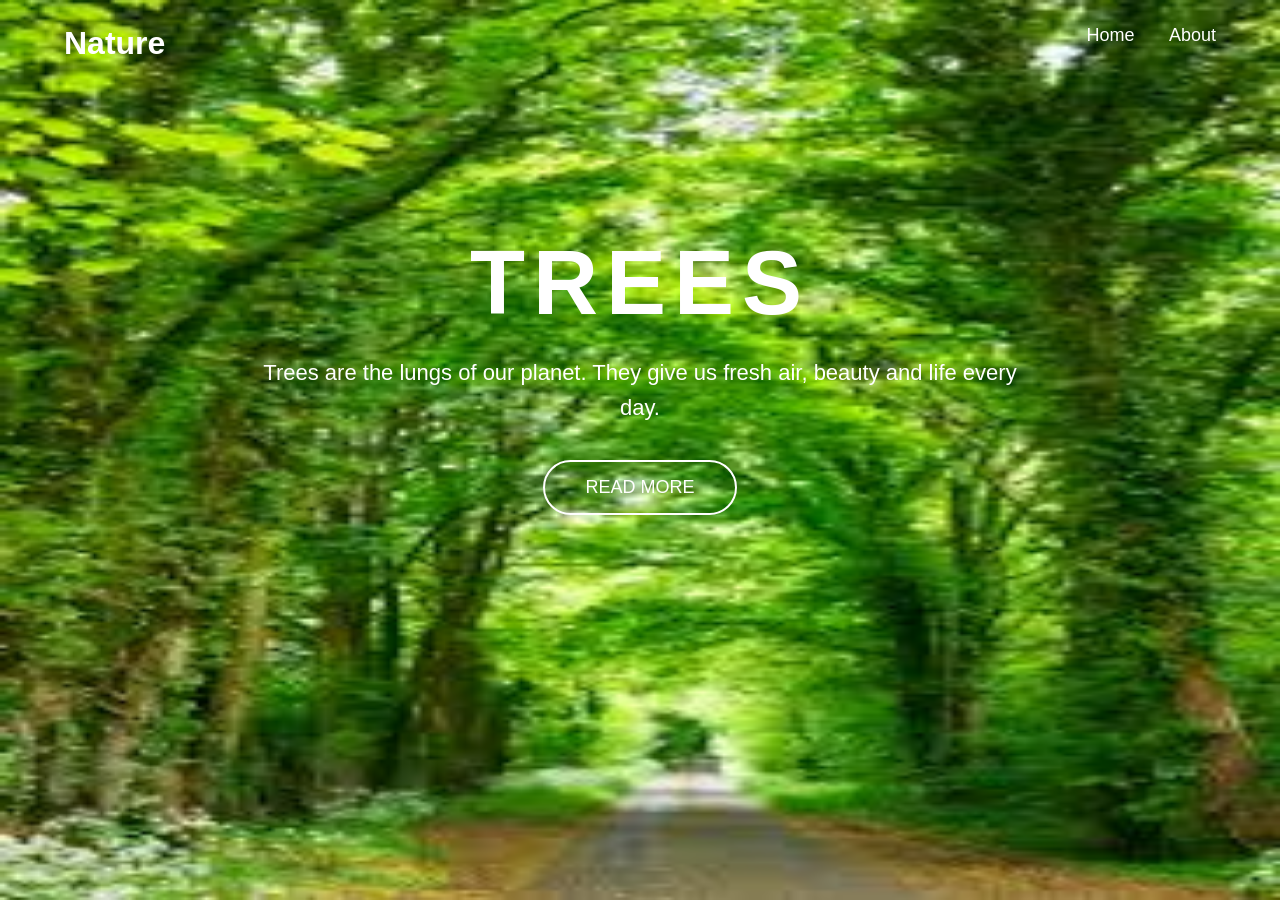
<file: index.html>
<!DOCTYPE html>
<html>
<head>

<title>Nature Website</title>
<link rel="icon" type="image/png" href="image/favicon(1).png">
<link rel="stylesheet" href="style.css">

</head>

<body>

<div id="banner">

<div id="navbar">

<h2 id="logo">Nature</h2>

<ul>

<li><a href="index.html">Home</a></li>

<li><a href="about.html">About</a></li>

</ul>

</div>

<div id="content">

<h1>TREES</h1>

<p>
Trees are the lungs of our planet. They give us fresh air,
beauty and life every day.
</p>

<a href="about.html" id="btn">READ MORE</a>

</div>

</div>

</body>
</html>
</file>
<file: style.css>
*{
    margin:0;
    padding:0;
}

body{
    font-family:Arial, Helvetica, sans-serif;
}

#banner{
    width:100%;
    height:100vh;
    background-image:url("[data-uri]");
    background-repeat:no-repeat;
    background-size:100% 100%;
}

#about-banner{
    width:100%;
    height:100vh;
    background-image:url("https://encrypted-tbn0.gstatic.com/images?q=tbn:ANd9GcSxnVl24EFmpxi1YV3NZFNRu3V9sBg3Zb1ihFh9Xrm_tg&s=10");
    background-repeat:no-repeat;
    background-size:100% 100%;
}

#navbar{
    width:90%;
    margin:auto;
    padding-top:25px;
}

#logo{
    color:white;
    font-size:32px;
    float:left;
}

ul{
    list-style:none;
    float:right;
}

ul li{
    display:inline-block;
    margin-left:30px;
}

ul li a{
    color:white;
    text-decoration:none;
    font-size:18px;
}

ul li a:hover{
    color:yellow;
}

#content{
    text-align:center;
    color:white;
    padding-top:170px;
}

#about-content{
    text-align:center;
    color:white;
    padding-top:170px;
}
/* HOME PAGE CONTENT */

#content h1{
    font-size:90px;
    color:white;
    letter-spacing:8px;
    margin-bottom:20px;
    text-transform:uppercase;
}

#content p{
    width:60%;
    margin:auto;
    font-size:22px;
    line-height:35px;
    margin-bottom:35px;
}


#about-content h1{
    font-size:70px;
    color:white;
    letter-spacing:5px;
    margin-bottom:20px;
    text-transform:uppercase;
}

#about-content p{
    width:65%;
    margin:auto;
    font-size:22px;
    line-height:35px;
    margin-bottom:35px;
}

#btn{
    text-decoration:none;
    color:white;
    border:2px solid white;
    padding:15px 40px;
    font-size:18px;
    border-radius:30px;
    display:inline-block;
}

#btn:hover{
    background:white;
    color:black;
}


#navbar:after{
    content:"";
    display:block;
    clear:both;
}

@media screen and (max-width:768px){

#logo{
    float:none;
    text-align:center;
    margin-bottom:20px;
}

ul{
    float:none;
    text-align:center;
}

ul li{
    display:block;
    margin:15px 0;
}

#content{
    padding-top:120px;
}

#about-content{
    padding-top:120px;
}

#content h1{
    font-size:50px;
}

#about-content h1{
    font-size:45px;
}

#content p,
#about-content p{
    width:90%;
    font-size:18px;
    line-height:30px;
}

#btn{
    padding:12px 30px;
    font-size:16px;
}

}
</file>
